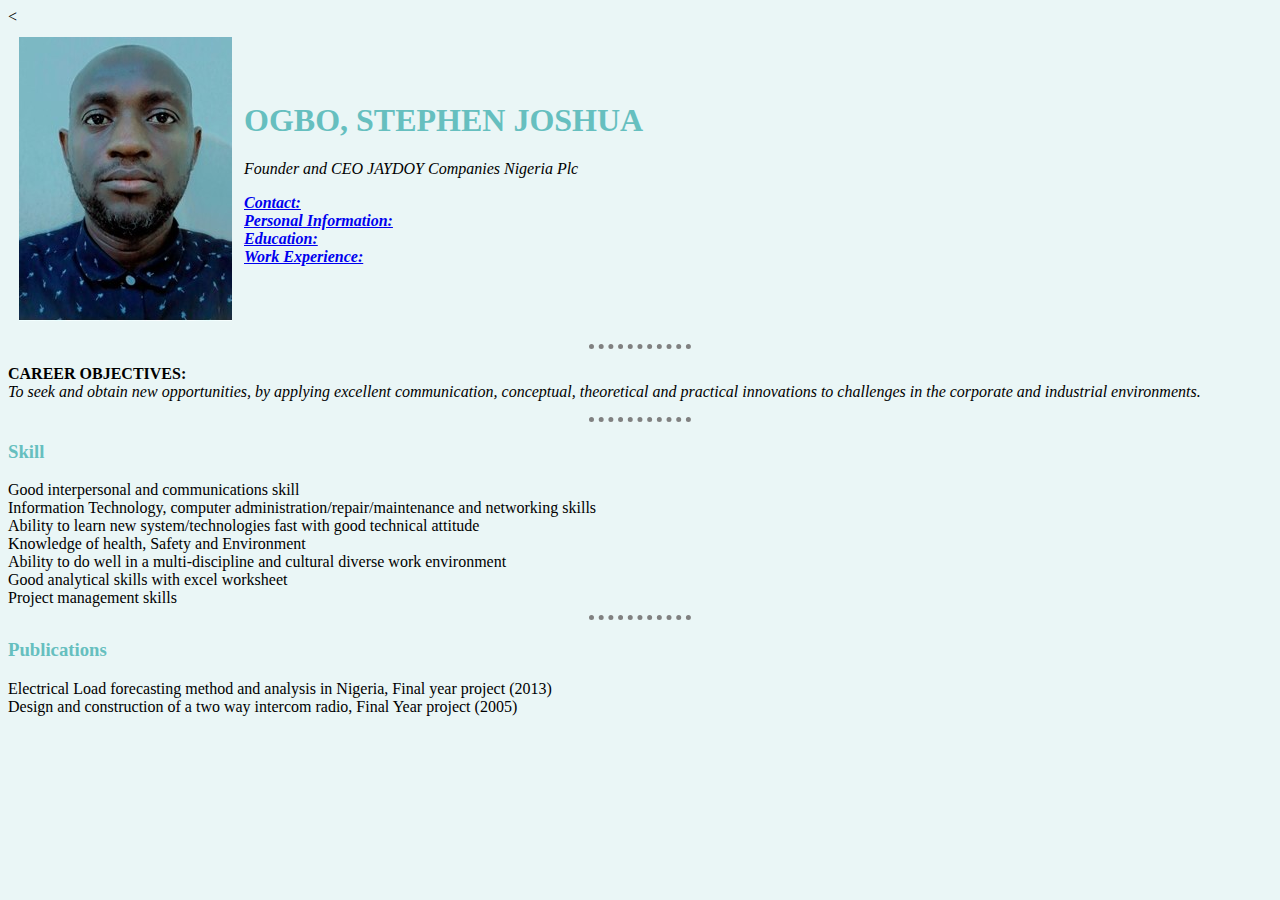
<file: index.html>
<!DOCTYPE html>
<html lang="en">
<head>
  <meta charset="UTF-8">
  <title>Joshua's Personal Site</title>
<<link rel="stylesheet" href="CSS\styles.css">

</head>
<body>
<table cellspacing="10">
  <tr>
    <td><img src="Josh.jpg" alt="Josh Profile Photo"></td>
    <td><h1>OGBO, STEPHEN JOSHUA</h1>
  <p><em>Founder and CEO JAYDOY Companies Nigeria Plc</em>
  <p><em><b><a href="Contact.html">Contact:</a></a></b><em>
  <br><em><b> <a href="Personal.html">Personal Information:</a></b></em>
  <br><em><b> <a href="Education.html">Education:</a></b></em>
  <br><em><b> <a href="Work Experience.html">Work Experience:</a></b></em>
    </td>
  </tr>
</table>
<hr>
  <p><b>CAREER OBJECTIVES:</b><br><em>To seek and obtain new opportunities, by applying excellent communication, conceptual, theoretical and practical innovations to challenges in the corporate and industrial environments.</strong></em></p>
    <hr>
  <h3>Skill</h3>
  <li>Good interpersonal and communications skill</li>
  <li>Information Technology, computer administration/repair/maintenance and networking skills</li>
  <li>Ability to learn new system/technologies fast with good technical attitude</li>
  <li>Knowledge of health, Safety and Environment</li>
  <li>Ability to do well in a multi-discipline and cultural diverse work environment</li>
  <li>Good analytical skills with excel worksheet</li>
  <li>Project management skills</li>

<hr>
<h3>Publications</h3>
<li>Electrical Load forecasting method and analysis in Nigeria, Final year project (2013)</li>
<li>Design and construction of a two way intercom radio, Final Year project (2005)</li>
</body>
</html>
</file>
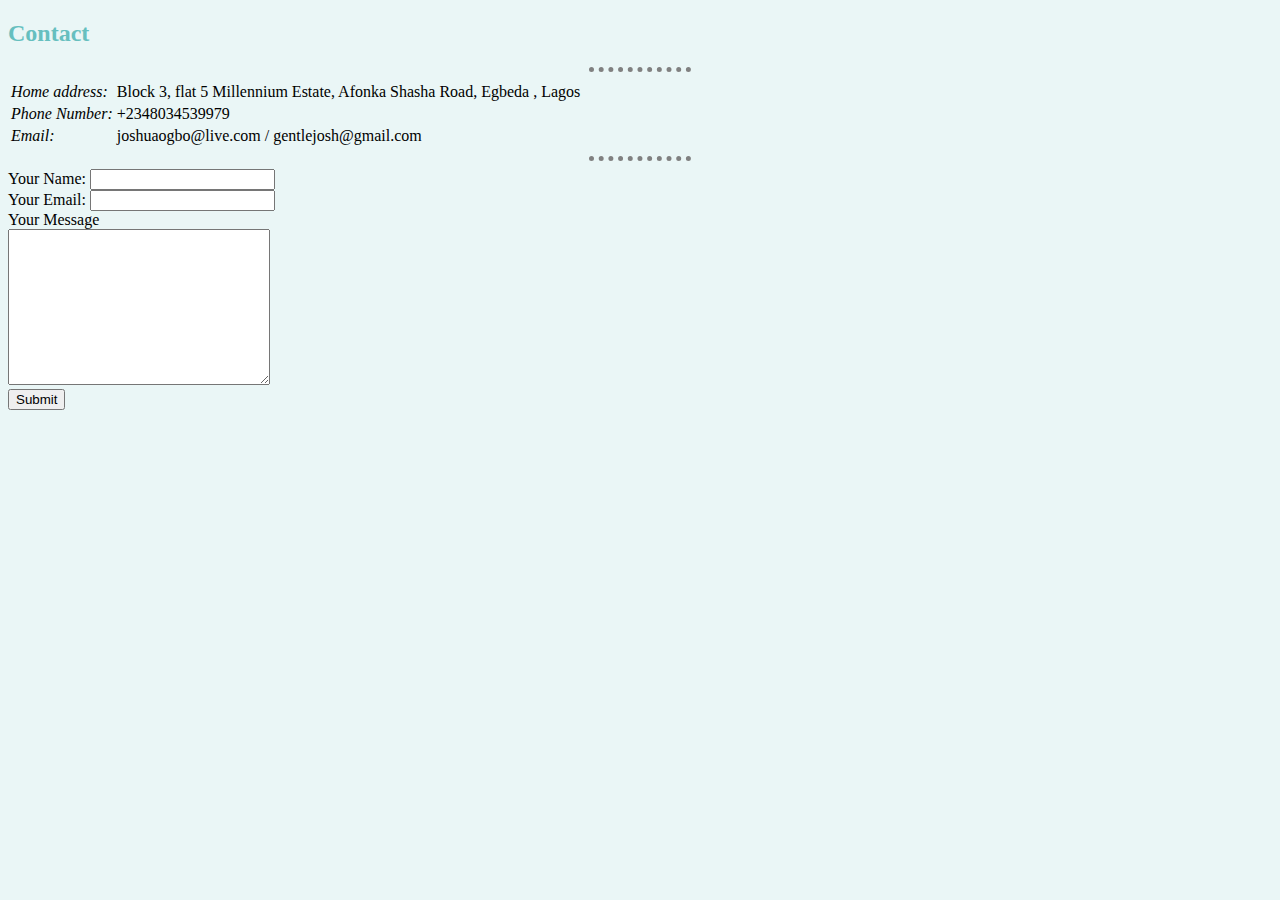
<file: Contact.html>
<!DOCTYPE html>
<html lang="en">
<head>
  <meta charset="UTF-8">
  <meta name="viewport" content="width=device-width, initial-scale=1.0">
  <meta http-equiv="X-UA-Compatible" content="ie=edge">
  <title>Contact</title>
  <link rel="stylesheet" href="CSS\styles.css">
</head>
<body>
<h2>Contact</h2>
  <table>
    <tr>
      <td><em>Home address:</em></td>
      <td>Block 3, flat 5 Millennium Estate, Afonka Shasha Road, Egbeda , Lagos</td>
    </tr>
    <tr>
      <td><em>Phone Number:</em></td>
      <td>+2348034539979</td>
    </tr>
    <tr>
      <td><em>Email:		</em></td>
      <td>joshuaogbo@live.com / gentlejosh@gmail.com</td>
    </tr>
    <hr>
  </table>
  <hr>
<form action="mailto:joshuaogbo@live.com" method="post" enctype="text/plain">
  <label for="">Your Name:</label>
  <input type="text" name="Your Name"><br>
  <label for="">Your Email:</label>
    <input type="email" name="Your email:" id=""><br>
    <label for="">Your Message</label><br>
    <textarea name="Your Message:" id="" cols="30" rows="10"></textarea><br>
    <input type="submit">
</form>
</body>
</html>                                                                                                                                                                                                                                                                                                                                                                                                                                                                                                                                                                                                                                                                                                           
</file>
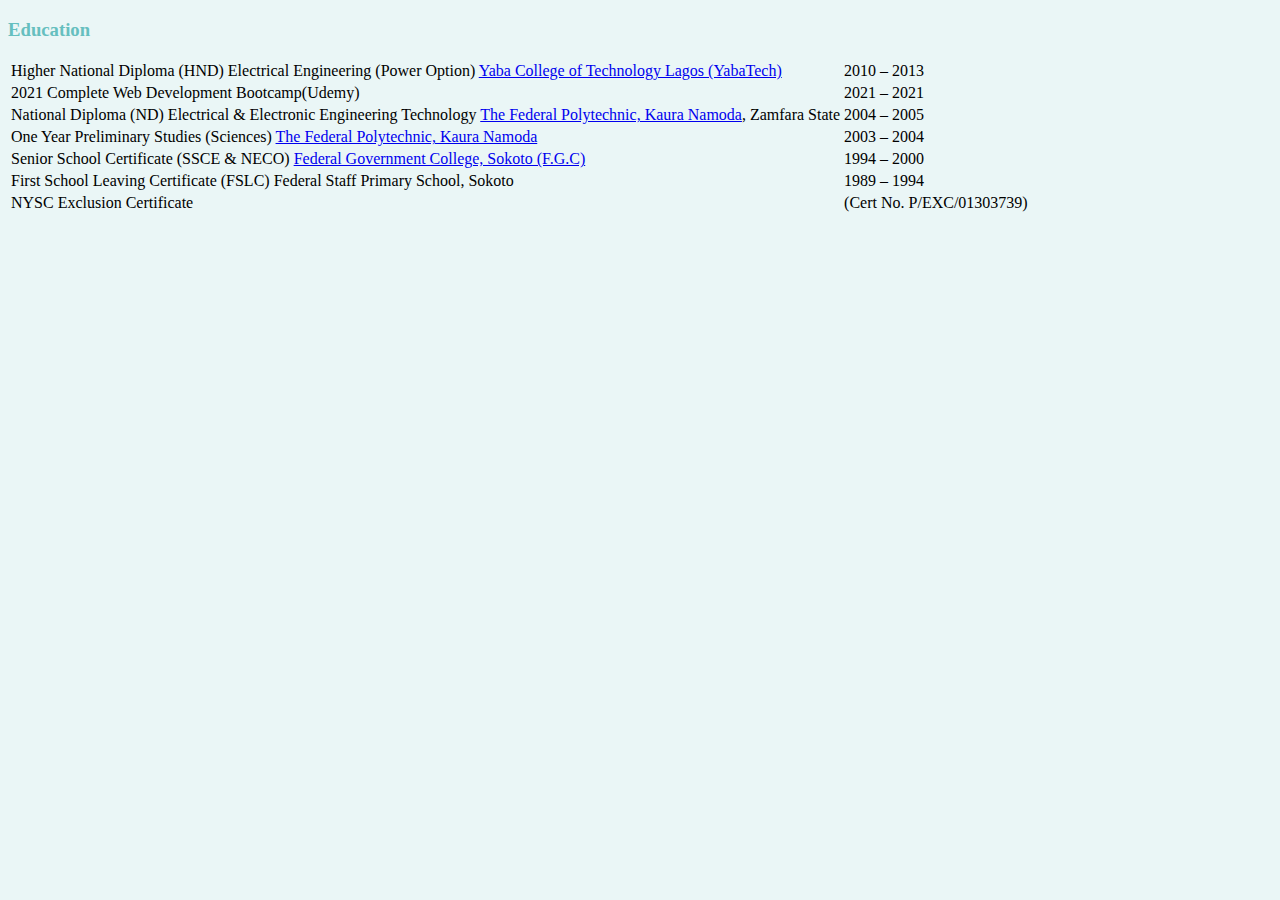
<file: Education.html>
<!DOCTYPE html>
<html lang="en">
<head>
  <meta charset="UTF-8">
  <meta name="viewport" content="width=device-width, initial-scale=1.0">
  <meta http-equiv="X-UA-Compatible" content="ie=edge">
  <title>Education</title>
  <link rel="stylesheet" href="CSS\styles.css">
</head>
<h3>Education</h3>

<table>
  <tr>
  <td><li>Higher National Diploma (HND) Electrical Engineering (Power Option) <a href="https://www.yabatech.edu.ng/">Yaba College of Technology Lagos (YabaTech)</a></li></td>
  <td>2010 – 2013</td>
</tr>
<tr>
  <td><li>2021 Complete Web Development Bootcamp(Udemy)</li></td>
  <td>2021 – 2021</td>
</tr>
<tr>
  <td><li>National Diploma (ND) Electrical & Electronic Engineering Technology <a href="http://www.fedponam.edu.ng/portal/StartApplication">
The Federal Polytechnic, Kaura Namoda</a>, Zamfara State</li></td>
<td>2004 – 2005</td>
</tr>
<tr>
  <td><li>One Year Preliminary Studies (Sciences) <a href="http://www.fedponam.edu.ng/portal/StartApplication">
The Federal Polytechnic, Kaura Namoda</a></li></td>
  <td>2003 – 2004</td>
</tr>
<tr>
  <td><li>Senior School Certificate (SSCE & NECO)
  <a href="https://fgcsokoto.sch.ng/"> Federal Government College, Sokoto (F.G.C)</li></td>
  <td>1994 – 2000</td>
</tr>
<tr>
  <td><li>First School Leaving Certificate (FSLC)
  Federal Staff Primary School, Sokoto						</li></td>
  <td>1989 – 1994</td>
</tr>
<tr>
<td><li>NYSC Exclusion Certificate </li></td>
<td>(Cert No. P/EXC/01303739)</td>
</tr>
</table>

<body>

</body>
</html>
</file>
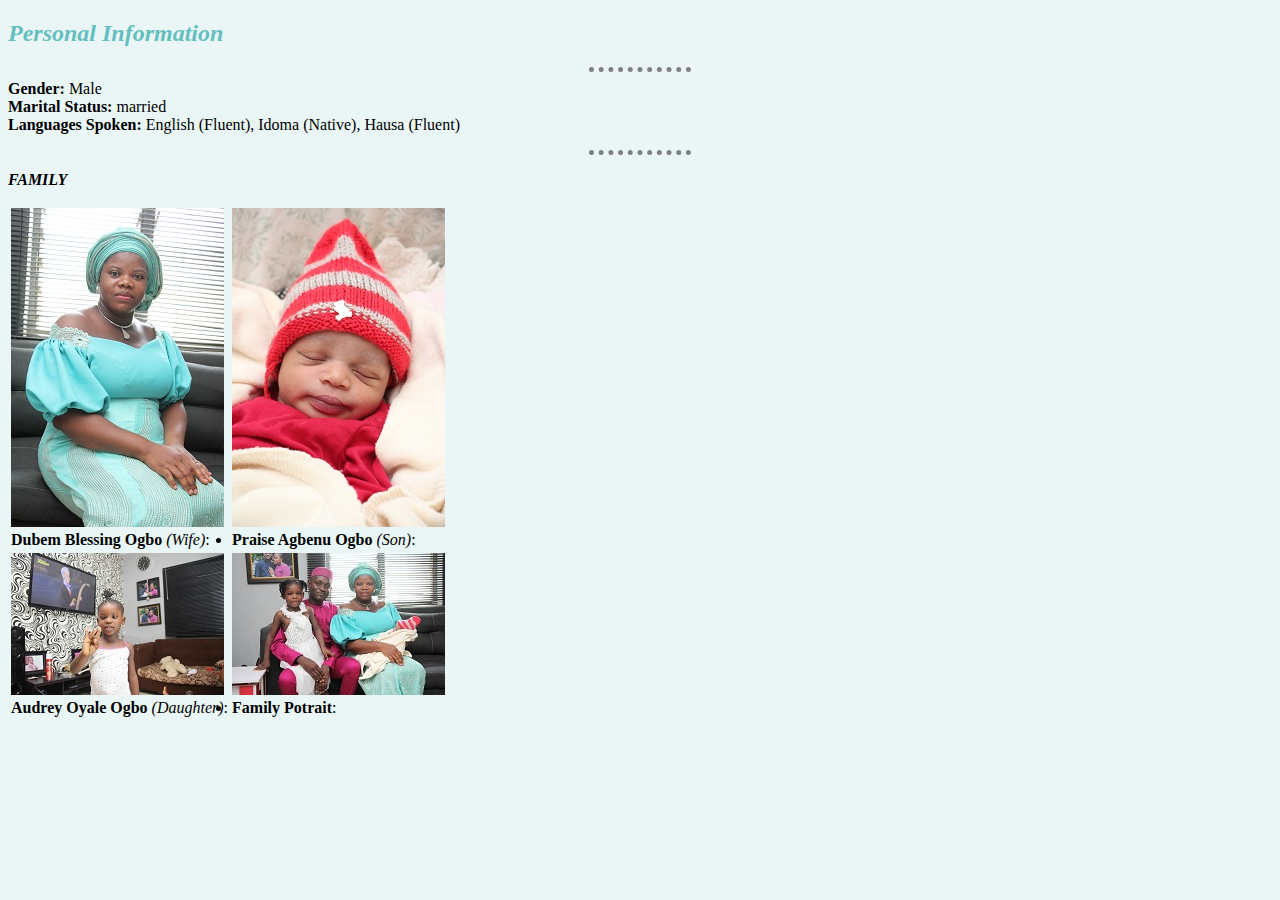
<file: Personal.html>
<!DOCTYPE html>
<html lang="en">
<head>
  <meta charset="UTF-8">
    <title>Personal Information</title>
    <link rel="stylesheet" href="CSS\styles.css">
</head>
<body>
  <H2><em>Personal Information <br></em></H2>
    <hr>
    <li><b>Gender:</b>		Male </li>
  <li><b>Marital Status:</b>		married </li>
  <li><b>Languages Spoken:</b>	English (Fluent), Idoma (Native), Hausa (Fluent)</em></li></p>
<hr>
  <p><b><em>FAMILY</b> <br></em>
<table>
  <tr>
        <td><img src="Images\IMG_7817.JPG" alt="Josh Profile Photo"> <br><li><b>Dubem Blessing Ogbo </b><em>(Wife)</em>:</li></td>
        <td><img src="Images\IMG_7807.JPG" alt="Josh Profile Photo"><br><li><b>Praise Agbenu Ogbo </b><em>(Son)</em>:</li></td>
  </tr>
  <tr>
        <td><img src="Images\JOSH.PNG.JPG" alt="Josh Profile Photo"> <br><li><b>Audrey Oyale Ogbo </b><em>(Daughter)</em>:</li></td>
        <td><img src="Images\IMG_7827.JPG" alt="Josh Profile Photo"><li><b>Family Potrait</b>:</li></td>
  </tr>

  </table>
</body>
</html>
</file>
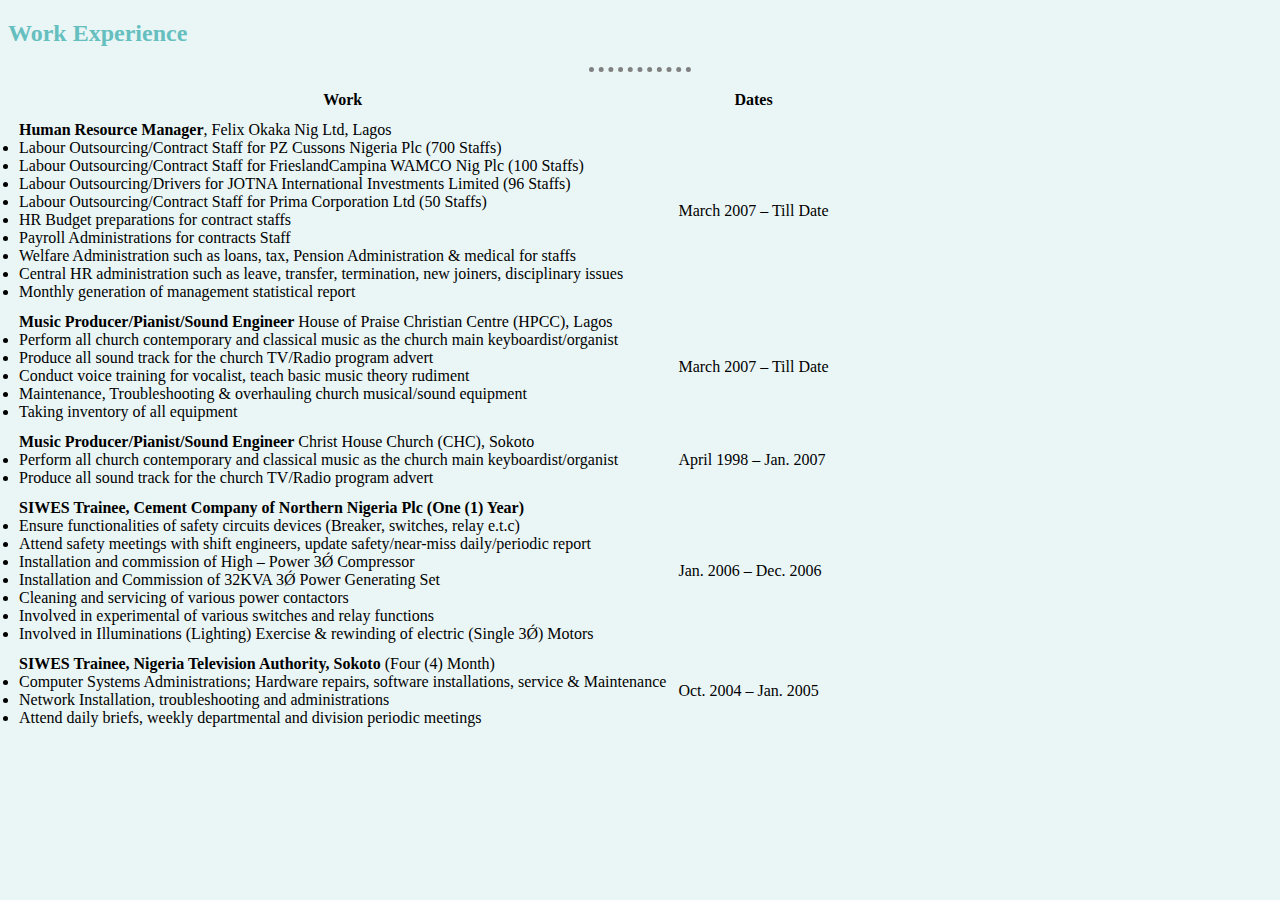
<file: Work Experience.html>
<!DOCTYPE html>
<html lang="en">
<head>
  <meta charset="UTF-8">
  <meta name="viewport" content="width=device-width, initial-scale=1.0">
  <meta http-equiv="X-UA-Compatible" content="ie=edge">
  <title>Work Experience</title>
  <link rel="stylesheet" href="CSS\styles.css">
</head>
<body>
  <h2>Work Experience</h2>
  <hr>
  <table cellspacing=10>
    <thead>
      <th>Work</th>
      <th>Dates</th>
    </thead>
    <tr>
      <td><b>Human Resource Manager</b>, Felix Okaka Nig Ltd, Lagos
        <li>Labour Outsourcing/Contract Staff for PZ Cussons Nigeria Plc (700 Staffs)</li>
        <li>Labour Outsourcing/Contract Staff for FrieslandCampina WAMCO Nig Plc  (100 Staffs)</li>
        <li>Labour Outsourcing/Drivers for JOTNA International Investments Limited (96 Staffs)</li>
        <li>Labour Outsourcing/Contract Staff for Prima Corporation Ltd (50 Staffs)</li>
        <li>HR Budget preparations for contract staffs</li>
        <li>Payroll Administrations for contracts Staff</li>
        <li>Welfare Administration such as loans, tax, Pension Administration & medical for staffs</li>
        <li>Central HR administration such as leave, transfer, termination, new joiners, disciplinary issues</li>
        <li>Monthly generation of management statistical report</li></td>
      <td>March 2007 – Till Date</td>
    </tr>
    <tr>
        <td><b>Music Producer/Pianist/Sound Engineer</b> House of Praise Christian Centre (HPCC), Lagos
<li>Perform all church contemporary and classical music as the church main keyboardist/organist
<li>Produce all sound track for the church TV/Radio program advert</li>
<li>Conduct voice training for vocalist, teach basic music theory rudiment</li>
<li>Maintenance, Troubleshooting & overhauling church musical/sound equipment</li>
<li>Taking inventory of all equipment</li>
</td>
        <td>March 2007 – Till Date</td>
    </tr>
    <tr>
      <td><b>Music Producer/Pianist/Sound Engineer</b> Christ House Church (CHC), Sokoto
<li>Perform all church contemporary and classical music as the church main keyboardist/organist
<li>Produce all sound track for the church TV/Radio program advert</li>
      <td>April 1998 – Jan. 2007</td>
    </tr>
      <tr>
<td><b>SIWES Trainee, Cement Company of Northern Nigeria Plc (One (1) Year)</b>
<li>Ensure functionalities of safety circuits devices (Breaker, switches, relay e.t.c)</li>
<li>Attend safety meetings with shift engineers, update safety/near-miss daily/periodic report</li>
<li>Installation and commission of High – Power 3Ǿ Compressor </li>
<li>Installation and Commission of 32KVA 3Ǿ Power Generating Set</li>
<li>Cleaning and servicing of various power contactors</li>
<li>Involved in experimental of various switches and relay functions</li>
<li>Involved in Illuminations (Lighting) Exercise & rewinding of electric (Single 3Ǿ) Motors</li>
</td>
<td>Jan. 2006 – Dec. 2006</td>
</tr>
<td><b>SIWES Trainee, Nigeria Television Authority, Sokoto </b>(Four (4) Month)
  <li>Computer Systems Administrations; Hardware repairs, software installations, service & Maintenance</li>
<li>Network Installation, troubleshooting and administrations</li>
<li>Attend daily briefs, weekly departmental and division periodic meetings</li>
</td>
<td>Oct. 2004 – Jan. 2005</td>
  </table <cellspacing="10">
</body>
</html>
</file>
